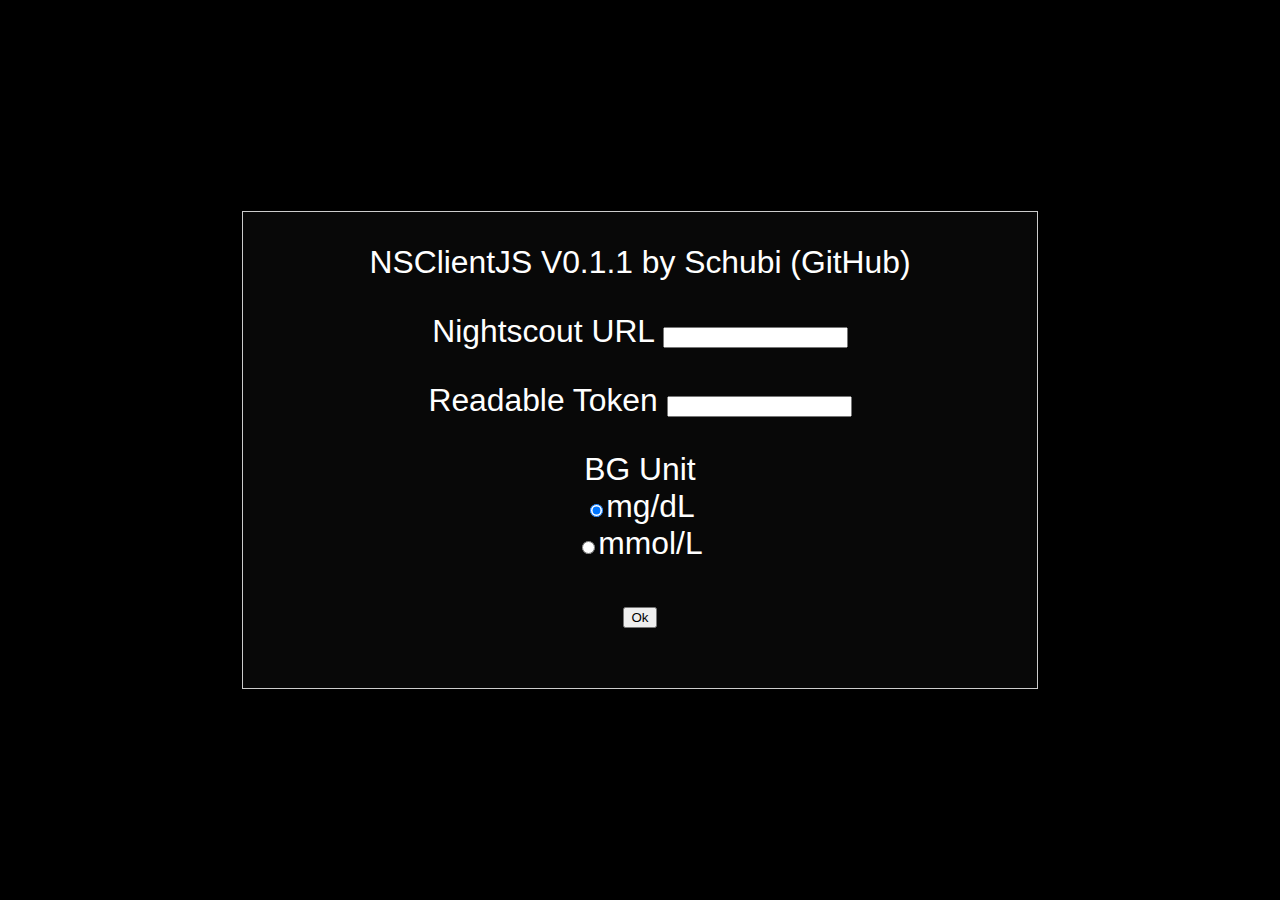
<file: index.html>
<!doctype html>
<html>
  <head>
    <title>NSClientJS</title>
    <meta charset="UTF-8" />
    <meta http-equiv="Content-Type" content="text/html; charset=UTF-8"/>
    <meta name="viewport" content="width=device-width, initial-scale=1.0">
    <meta http-equiv="Access-Control-Allow-Origin" content="*">
    <link rel="manifest" href="manifest.json" />
    <!--<link href="images.css" rel="stylesheet">
    <link href="colors.css" rel="stylesheet">
    <link href="style.css" rel="stylesheet">
    <link href="modal.css" rel="stylesheet">-->
    <link href="main.css" rel="stylesheet">
    <link rel="icon" type="image/x-icon" href="/png/favicon.ico" sizes="any">
    <script src="jquery.min.js"></script>
    <script src="nsclientjs.js"></script>
    <!--<script src="graph.js"></script>-->
  </head>

  <body>
    <div class="Main" id="Form" style="display:none;">
      <form id="mainForm">
        <p>
          NSClientJS V0.1.1 by Schubi (<a href="https://github.com/Der-Schubi/NSClientJS/" target="_blank">GitHub</a>)
        </p>
        <p>
        <label for="url">Nightscout URL</label>
          <input type="text" name="url" id="url">
        </p>
        <p>
        <label for="token">Readable Token</label>
        <input type="text" name="token" id="token">
        </p>
        <p>
          <label for="unit">BG Unit</label><br/>
          <input type="radio" name="unit" id="mgdl" value="mgdl"><label for="mgdl">mg/dL</label><br/>
          <input type="radio" name="unit" id="mmol" value="mmol"><label for="mmol">mmol/L</label><br/>
        </p>
      <p>
        <div class="Button" id="configButton">
          <input id="hideButton" type="button"  value="Ok" onClick="hideForm();" />
        </div>
      </p>
      </form>
    </div> <!-- End Form -->

    <div class="Main" id="Page">
      <div class="Button" id="configButton">
        <input id="showButton" type="button"  value = "Config" onClick="showForm();" />
      </div>
      <div class="Container" id="BGDisplay">
        <div class="tableRow">
          <div class="tableCell SmallText" id="BGTrend"> <!--Trend Arrow -->
            ?
          </div>
          <div class="tableCell BigText" id="BGValue"> <!-- BG Value -->
            ---
          </div>
          <div class="smallTableCell SmallerText" id="BGUnit"> <!-- Unit Name -->
            --
          </div>
          <div class="smallTableCell SmallerText" id="BGDiff"> <!-- BG Diff -->
            --
          </div>
        </div>
      </div>
      <div class="Container" id="Graph">
      </div>
      <div class="SmallerText" id="Debug" style="display:none">
        [...]
      </div>
    </div><br/> <!-- End Page -->

  </body>
</html>
</file>
<file: main.css>
/* Generic Elements */

html {
  background-color: #000000;
  color: #ffffff;
  cursor: default;
  font-family: sans-serif;
  font: "droid sans";
  font-size: 8.42mm;
  overflow: hidden;

  -webkit-touch-callout: none; /* iOS Safari */
    -webkit-user-select: none; /* Safari */
     -khtml-user-select: none; /* Konqueror HTML */
       -moz-user-select: none; /* Firefox */
        -ms-user-select: none; /* Internet Explorer and Edge */
            user-select: none; /* Chrome and Opera */
}

a {
  text-decoration: none;
  color: inherit;
}

.BigText {
    font-size: 6rem;
}
.SmallText {
    font-size: 4rem;
}
.SmallerText {
    font-size: 1rem;
}

#BGTrend {
  letter-spacing: -1.5rem;
}

.HighBG {
  color: #ffc142;
}

.LowBG {
  color: #ff4242;
}

.Main {
  position: absolute;
  width: 25rem;
  height: 15rem;
  top: 50%;
  left: 50%;
  margin-top: -7.5rem;
  margin-left: -12.5rem;
  overflow: hidden;
  border: 0.03rem solid #cccccc;
  box-sizing: border-box;
  background: #080808;
  text-align: center;
}

.Container {
  width: 100%;
  height: 100%
  display: table;
}

#BGDisplay {
  height: 55%;
}

#Graph {
  height: 30%;
  font-size: 0.6rem;
}

#configButton {
  height: 15%;
}

.tableRow {
  display: table-row;
}

.tableCell {
  width: 33%;
  display: table-cell;
}

.smallTableCell {
  width: 16%;
  display: table-cell;
}


/* Media Queries */

@media only screen and (max-width: 22cm)
{
  html {
    font-size: 3.8vw;
  }
}

@media only screen and (max-height: 14cm)
{
  html {
    font-size: 6vh;
  }
}

/*
@media only screen and (orientation: portrait) and (max-width: 15cm)
{
  html {
    font-size: 5.5vmin;
  }
  #Page {
    position: absolute;
    width: 12.5rem;
    height: 27.5rem;
    top: 50%;
    left: 50%;
    margin-left: -6.25rem;
    margin-top: -13.75rem;
  }
}
*/
</file>
